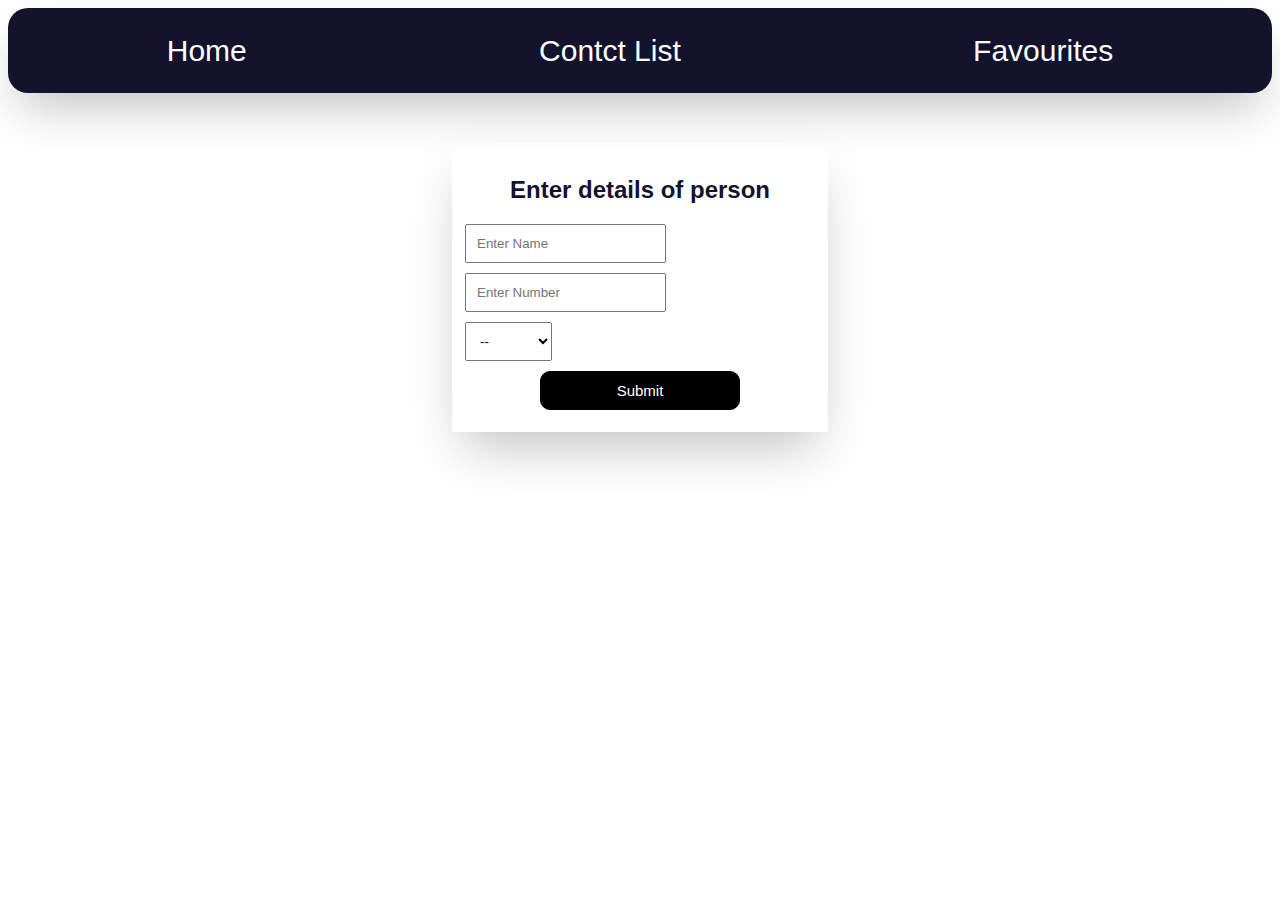
<file: index.html>
<!DOCTYPE html>
<html>
    <head>
        <title>Home Page</title>
        <link rel="stylesheet" href="./index.css"/>
    </head>
    <body>
        <div id="navbar">
         <div><a href='./index.html'>Home</a></div>
         <div><a href='./contactList.html'>Contct List</a></div>
         <div><a href='./favourites.html'>Favourites</a></div>
        </div>
        <form id="form">
            <h2>Enter details of person</h2>
            <input type="text" placeholder="Enter Name" id="name">
            <input type="number" placeholder="Enter Number" id="number">
            <select id="type">
                <option value="">--</option>
                <option value="friends">Friends</option>
                <option value="family">Family</option>
                <option value="others">Others</option>
            </select>
            <input type="submit" id="submit">
        </form>
    </body>
    <script src="index.js"> 

    </script>
</html>
</file>
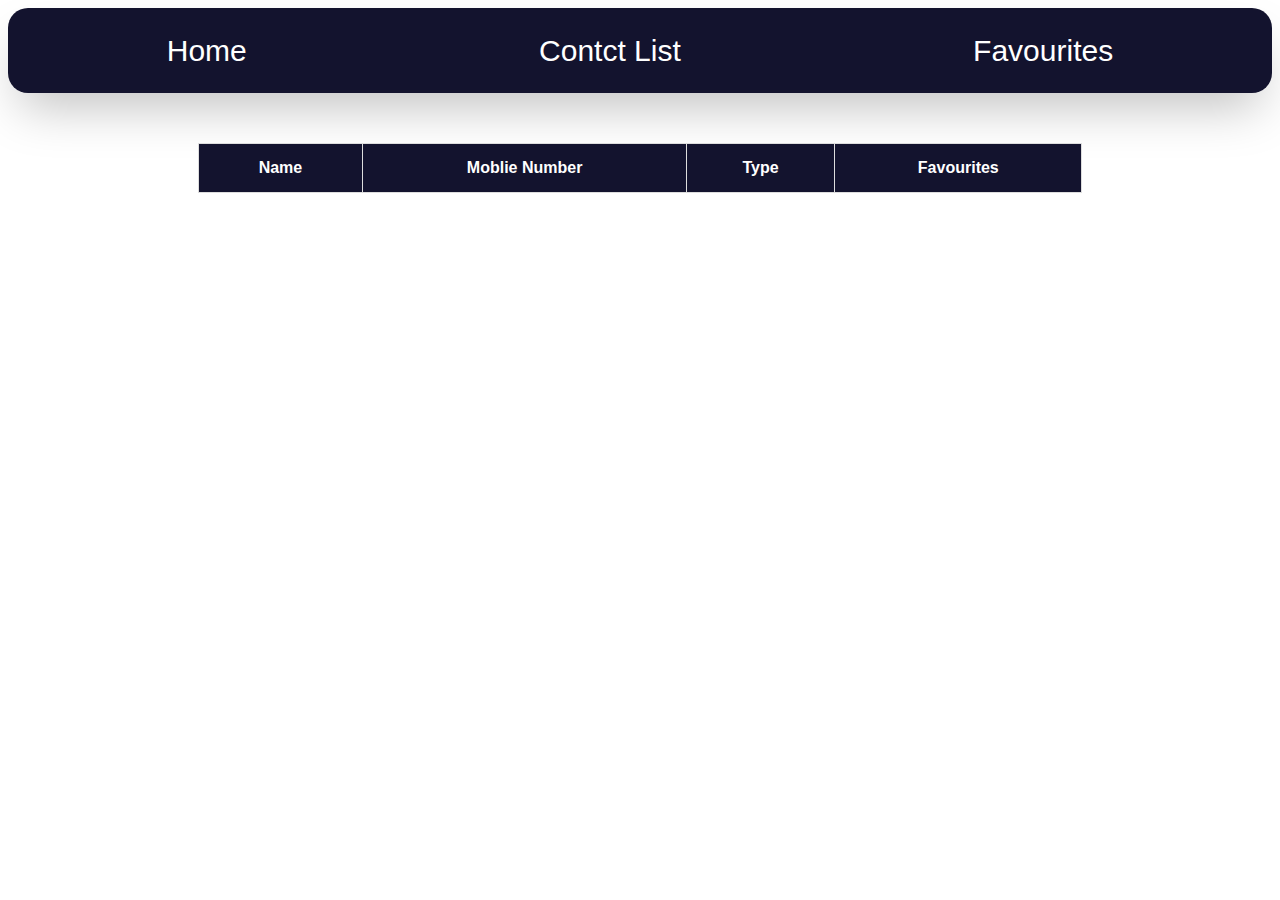
<file: contactList.html>
<!DOCTYPE html>
<html>
    <head>
        <title>List</title>
        <link rel="stylesheet" href="./index.css"/>
    </head>
    <body>
        <div id="navbar">
         <div><a href='./index.html'>Home</a></div>
         <div><a href='./contactList.html'>Contct List</a></div>
         <div><a href='./favourites.html'>Favourites</a></div>
        </div>
        <div id="list">
            <table>
                <thead>
                    <th>Name</th>
                    <th>Moblie Number</th>
                    <th>Type</th>
                    <th>Favourites</th>
                </thead>
                <tbody id="tablebody">

                </tbody>
            </table>
        </div>
    </body>
    <script src="contactList.js"> 

    </script>
</html>
</file>
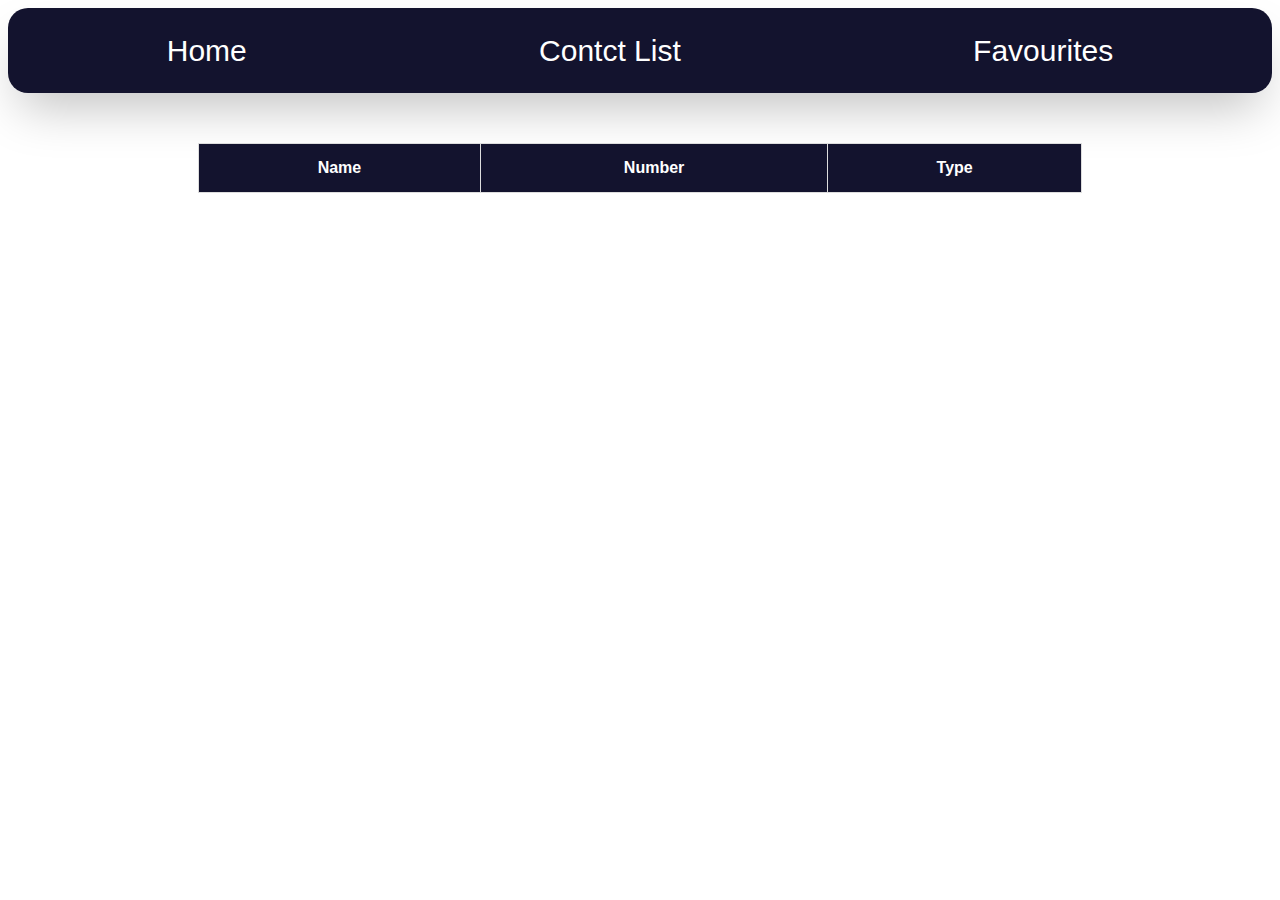
<file: favourites.html>
<!DOCTYPE html>
<html>
    <head>
        <title>Favourites</title>
        <link rel="stylesheet" href="index.css"/>
    </head>
    <body>
        <div id="navbar">
         <div><a href='./index.html'>Home</a></div>
         <div><a href='./contactList.html'>Contct List</a></div>
         <div><a href='./favourites.html'>Favourites</a></div>
        </div>
     <div id="favdisplay">
         <table id="table">
             <thead>
                 <th>
                     Name
                 </th>
                 <th>
                    Number
                </th>
                <th>
                    Type
                </th>
               
             </thead>
             <tbody id="tableHead">

             </tbody>
         </table>
     </div>
    </body>
    <script src="fav.js"> 

    </script>
</html>
</file>
<file: index.css>
#navbar{
    display: flex;
    justify-content: space-evenly;
    height:60px;
    background-color: rgb(19, 19, 46);
    padding:1%;
    border-radius: 20px;
    box-shadow: rgba(0, 0, 0, 0.25) 0px 25px 50px -12px;
}
#navbar div{
    border:2 px solid red;
    color:red;
    margin: auto;
   
}
#navbar a{
    text-decoration: none;
    color:white;
    font-size: 30px;
    font-family: Arial, Helvetica, sans-serif;
}
#form{
  
    height:auto;
width:350px;
padding:1%;
margin:auto;
margin-top: 50px;
display:block;
box-shadow: rgba(0, 0, 0, 0.25) 0px 25px 50px -12px;
}
#form input{
  
    padding:10px;
    margin-bottom: 10px;
    display:block;
}
#form select{
   
    padding:10px;
    margin-bottom: 10px;
    display:block;
}
#form h2{
    color:rgb(19, 19, 46);
    text-align: center;
    font-family: Arial, Helvetica, sans-serif;
    
}
#submit{
    margin:auto;
    width:200px;
    background-color: black;
    color:white;
    border-radius: 10px;
    border:1px solid black;
    font-style: bold;;
    font-family: Arial, Helvetica, sans-serif;
    font-size: 15px;
}
table, td, th{
    border: 1px solid #ddd;
    text-align: center;
    font-family: Arial, Helvetica, sans-serif;

}

table {
    border-collapse: collapse;
    width: 70%;
    margin: auto;
    margin-top: 50px;
}

th,td {
    padding: 15px;
}

thead>tr>th {
    background-color: rgb(19, 19, 46);
    color: white;
}
button{
    align-items: center;
}
</file>
